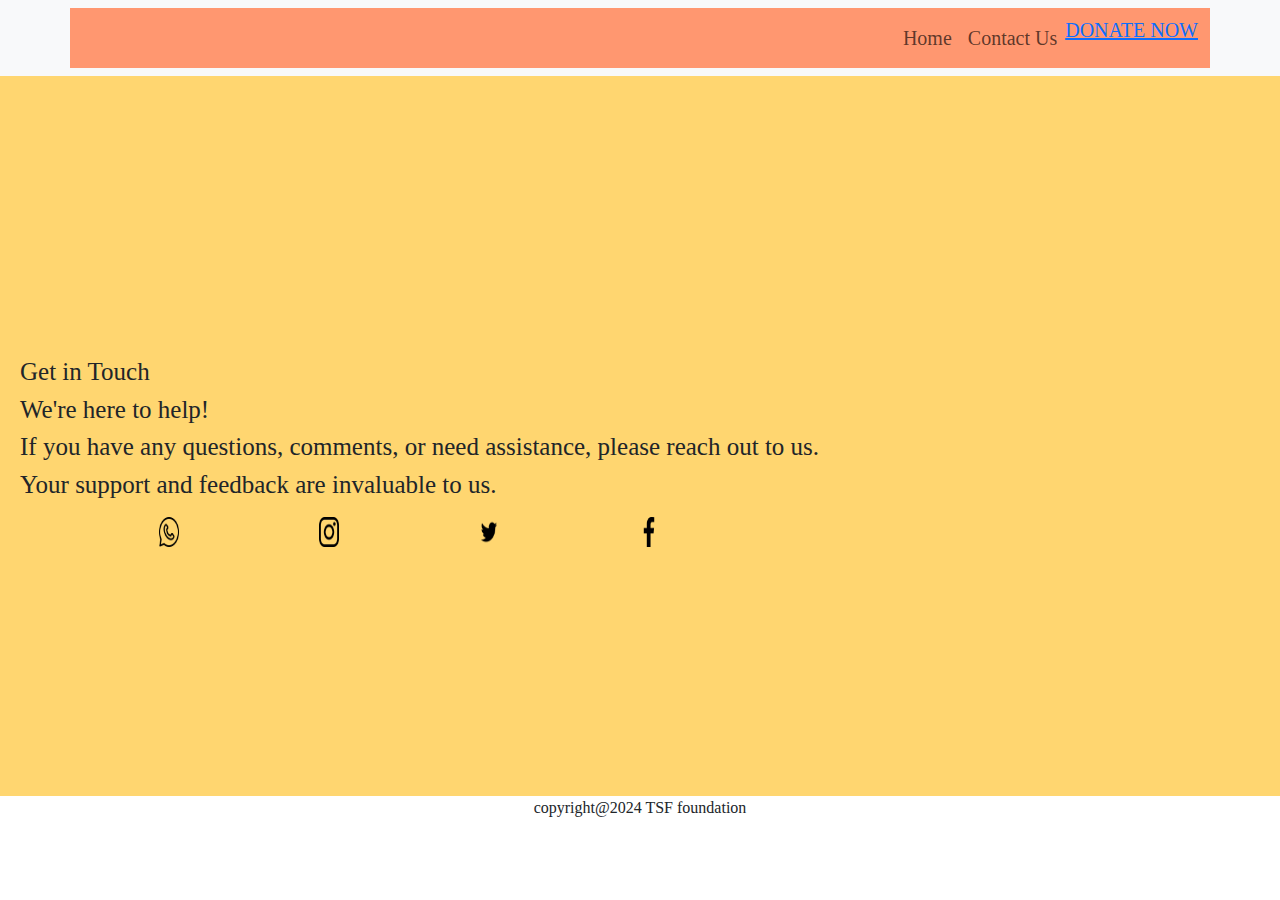
<file: contact.html>
<!DOCTYPE html>
<html lang="en">
<head>
    <meta charset="UTF-8">
    <meta name="viewport" content="width=device-width, initial-scale=1.0">
    <link href="https://cdn.jsdelivr.net/npm/bootstrap@5.3.3/dist/css/bootstrap.min.css" rel="stylesheet" integrity="sha384-QWTKZyjpPEjISv5WaRU9OFeRpok6YctnYmDr5pNlyT2bRjXh0JMhjY6hW+ALEwIH" crossorigin="anonymous">
    <script src="https://cdn.jsdelivr.net/npm/bootstrap@5.3.3/dist/js/bootstrap.bundle.min.js" integrity="sha384-YvpcrYf0tY3lHB60NNkmXc5s9fDVZLESaAA55NDzOxhy9GkcIdslK1eN7N6jIeHz" crossorigin="anonymous"></script>
    <link href="https://fonts.googleapis.com/css2?family=Open+Sans:ital,wght@0,300..800;1,300..800&display=swap">
    <link rel="stylesheet" href="contact.css">
    <title>contactus</title>
</head>
<body>
    <div class="container1">

        <nav class="navbar navbar-expand-lg bg-body-tertiary">
            <div class="container">
              
              <button class="navbar-toggler" type="button" data-bs-toggle="collapse" data-bs-target="#navbarNav" aria-controls="navbarNav" aria-expanded="false" aria-label="Toggle navigation">
                <span class="navbar-toggler-icon"></span>
              </button>
              <div class="collapse navbar-collapse" id="navbarNav">
                <ul class="navbar-nav ms-auto">
                  <li class="nav-item">
                   
                  </li>
                  <li class="nav-item">
                    <a class="nav-link" href="index.html">Home</a>
                  </li>
                  <li class="nav-item">
                    <a class="nav-link" href="contact.html">Contact Us</a>
                  </li>

                  <!-- <button class="button">Donate</button> -->
                  <div class="side_btn">
                    <a href="https://rzp.io/l/zLEJysVsC">DONATE NOW</a>
                  </div>
                 
                </ul>
              </div>
            </div>
          </nav>

          <div class="midcontainer">
            <p>Get in Touch<br>
              We're here to help! <br>
              If you have any questions, comments, or need assistance, please reach out to us.<br> 
              Your support and feedback are invaluable to us.</p>

              
                <img src="./facebook.png" alt="" class="fIcon">
                <img src="./twitter.png" alt="" class="fIcon">
                <img src="./instagram.png" alt="" class="fIcon">
                <img src="./whatsapp.png" alt="" class="fIcon">
            
          </div>
        
        
        


       


    </div>
<footer>copyright@2024  TSF foundation</footer>
    </body>
</html>
</file>
<file: contact.css>
body,html{
    padding: 0;
    margin:0;
    font-family:'Open Sans','sans serif';
}
.container{
    right: 0;
    top: 0; 
    width: 100%;
    height: 60px;
    background-color: #FF9770;
    font-size: 20px;
    font-weight: 400;
    color: white;
    display: flex;
    justify-content: space-between;
}

/* .button{
    height:35px;
    border-radius: 10px;
    background-color:#5DA9E9;
    border:none;
    
    margin-top:10px;
    text-align: center;
    cursor: pointer;
} */
  

.side-btn a{
    height:35px;
    border-radius: 10px;
    background-color:#5DA9E9;
    border:none;
    
    margin-top:10px;
    text-align: center;
    cursor: pointer;

}
.midcontainer{
    width: 100%;
    height: 80vh;
    background-color: #FFD670;
    display: flex;
    align-items: center;
    font-size: 25px;
    font-weight: 400;
    
    


}
p{
    margin-left: 20px;
}


.fIcon{
    height:30px;
    width: 20px;
    margin-top:15% ;
    margin-left:-180px;
    

}
footer{
    text-align: center;
}
</file>
